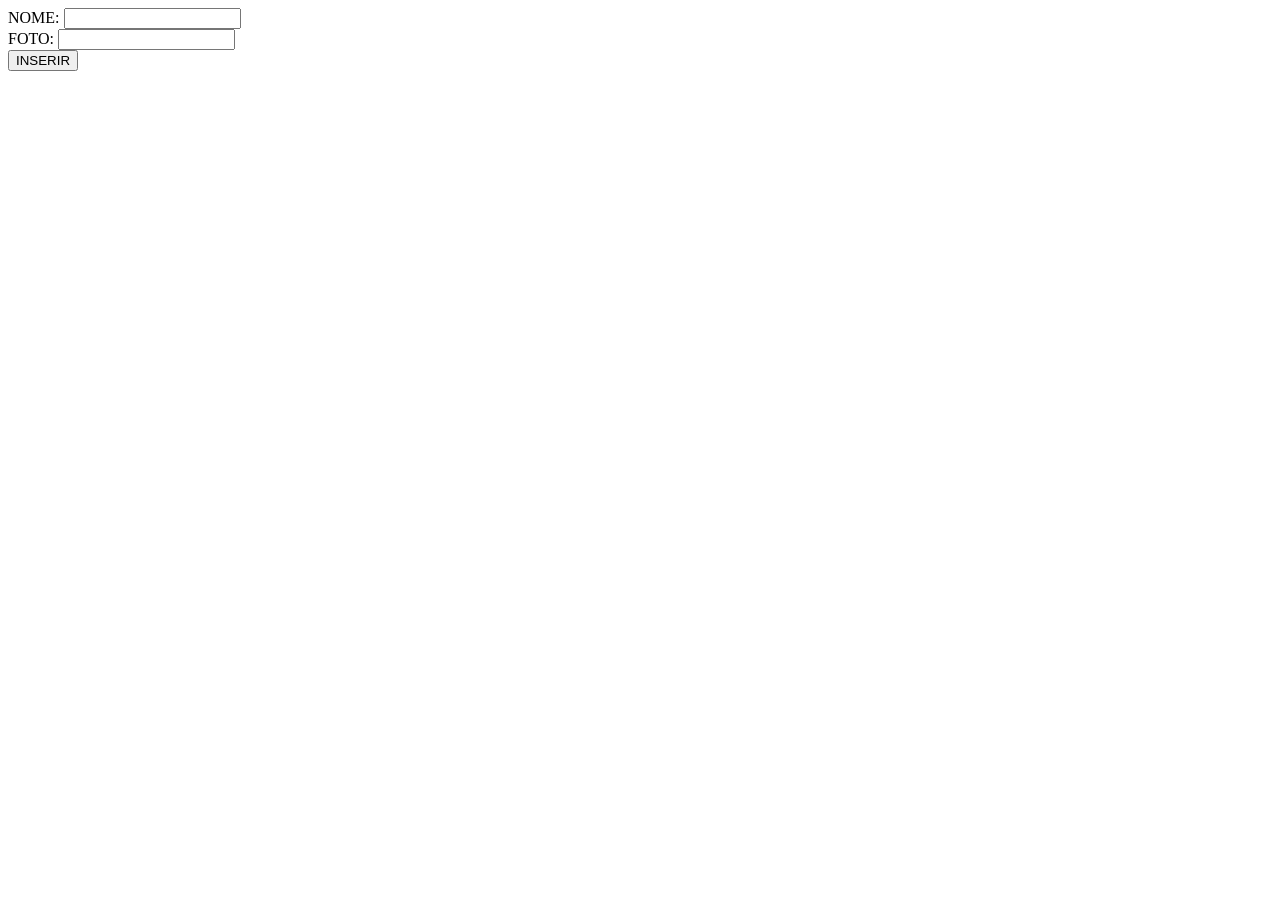
<file: SEMANA_03/03_AUT_EST_ENTREGA/frontend/inserir.html>
<!DOCTYPE html>
<html lang="en">
<head>
    <meta charset="UTF-8">
    <meta http-equiv="X-UA-Compatible" content="IE=edge">
    <meta name="viewport" content="width=device-width, initial-scale=1.0">
    <title>Lista de pessoas (currículo) </title>
</head>
<body>
<form name="form1" method="post" action="/inserePessoa">
    NOME: <input type="text" name="nome" value="" required>
    <br>
    FOTO: <input type="foto" name="foto" value="" required>
    <br>
    <input type="submit" value="INSERIR">  
</form>    
</body>
</html>
</file>
